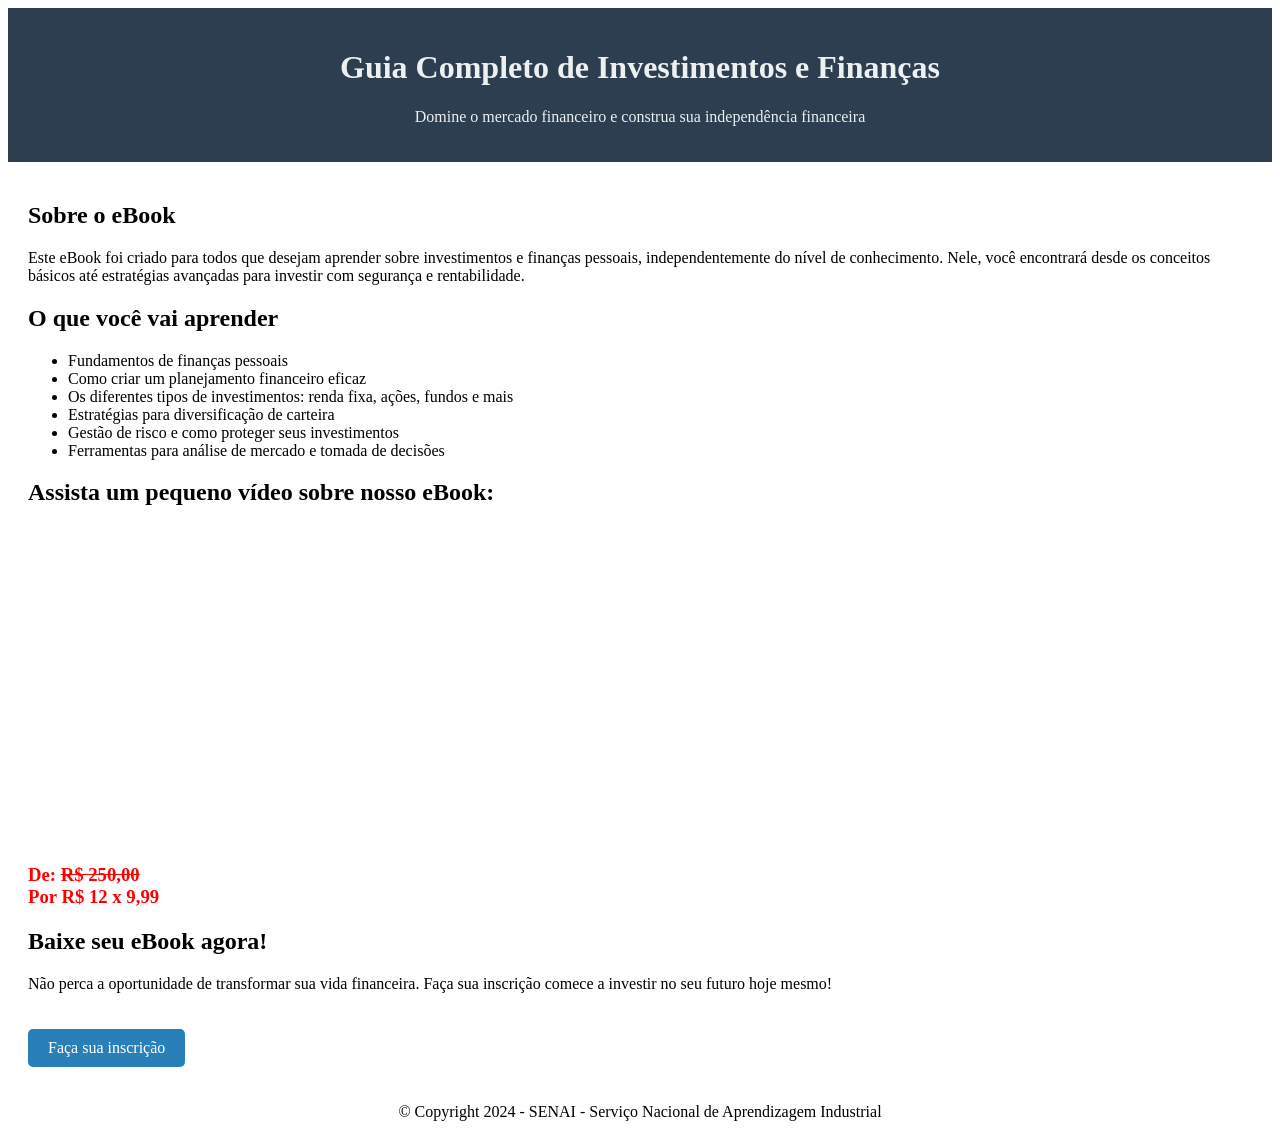
<file: index.html>
<!DOCTYPE html>
<html lang="pt-BR">
<head>
    <meta charset="UTF-8">
    <meta name="viewport" content="width=device-width, initial-scale=1.0">
    <link rel="stylesheet" href="estilo1.css">
    <title>eBook: Guia Completo de Investimentos e Finanças</title>
   
</head>


<body>

<header>
    <h1>Guia Completo de Investimentos e Finanças</h1>
    <p>Domine o mercado financeiro e construa sua independência financeira</p>
</header>

<section>
    <h2>Sobre o eBook</h2>
    <p>Este eBook foi criado para todos que desejam aprender sobre investimentos e finanças pessoais, independentemente do nível de conhecimento. Nele, você encontrará desde os conceitos básicos até estratégias avançadas para investir com segurança e rentabilidade.</p>

    <h2>O que você vai aprender</h2>
    <ul>
        <li>Fundamentos de finanças pessoais</li>
        <li>Como criar um planejamento financeiro eficaz</li>
        <li>Os diferentes tipos de investimentos: renda fixa, ações, fundos e mais</li>
        <li>Estratégias para diversificação de carteira</li>
        <li>Gestão de risco e como proteger seus investimentos</li>
        <li>Ferramentas para análise de mercado e tomada de decisões</li>
    </ul>

    <h2>Assista um pequeno vídeo sobre nosso eBook:</h2>
    <iframe width="560" height="315" src="https://www.youtube.com/embed/8lDfrhYkrXM?si=BMjKfsUV0YBuo0Mi" title="YouTube video player" frameborder="0" allow="accelerometer; autoplay; clipboard-write; encrypted-media; gyroscope; picture-in-picture; web-share" referrerpolicy="strict-origin-when-cross-origin" allowfullscreen></iframe>

    <h3 style="color: red;">De: <s> R$ 250,00</s> <br> Por R$ 12 x 9,99</h3>

    <h2>Baixe seu eBook agora!</h2>
    <p>Não perca a oportunidade de transformar sua vida financeira. Faça sua inscrição comece a investir no seu futuro hoje mesmo!</p>

    <a href="ebook pg 2.html">Faça sua inscrição</a>

</section>

<footer>
   <center> <p>&copy; Copyright  2024 - SENAI - Serviço Nacional de Aprendizagem Industrial </p></center>
   
</footer>
<div vw class="enabled">
    <div vw-access-button class="active"></div>
    <div vw-plugin-wrapper>
      <div class="vw-plugin-top-wrapper"></div>
    </div>
  </div>
  <script src="https://vlibras.gov.br/app/vlibras-plugin.js"></script>
  <script>
    new window.VLibras.Widget('https://vlibras.gov.br/app');
  </script>
</body>
</html>
</file>
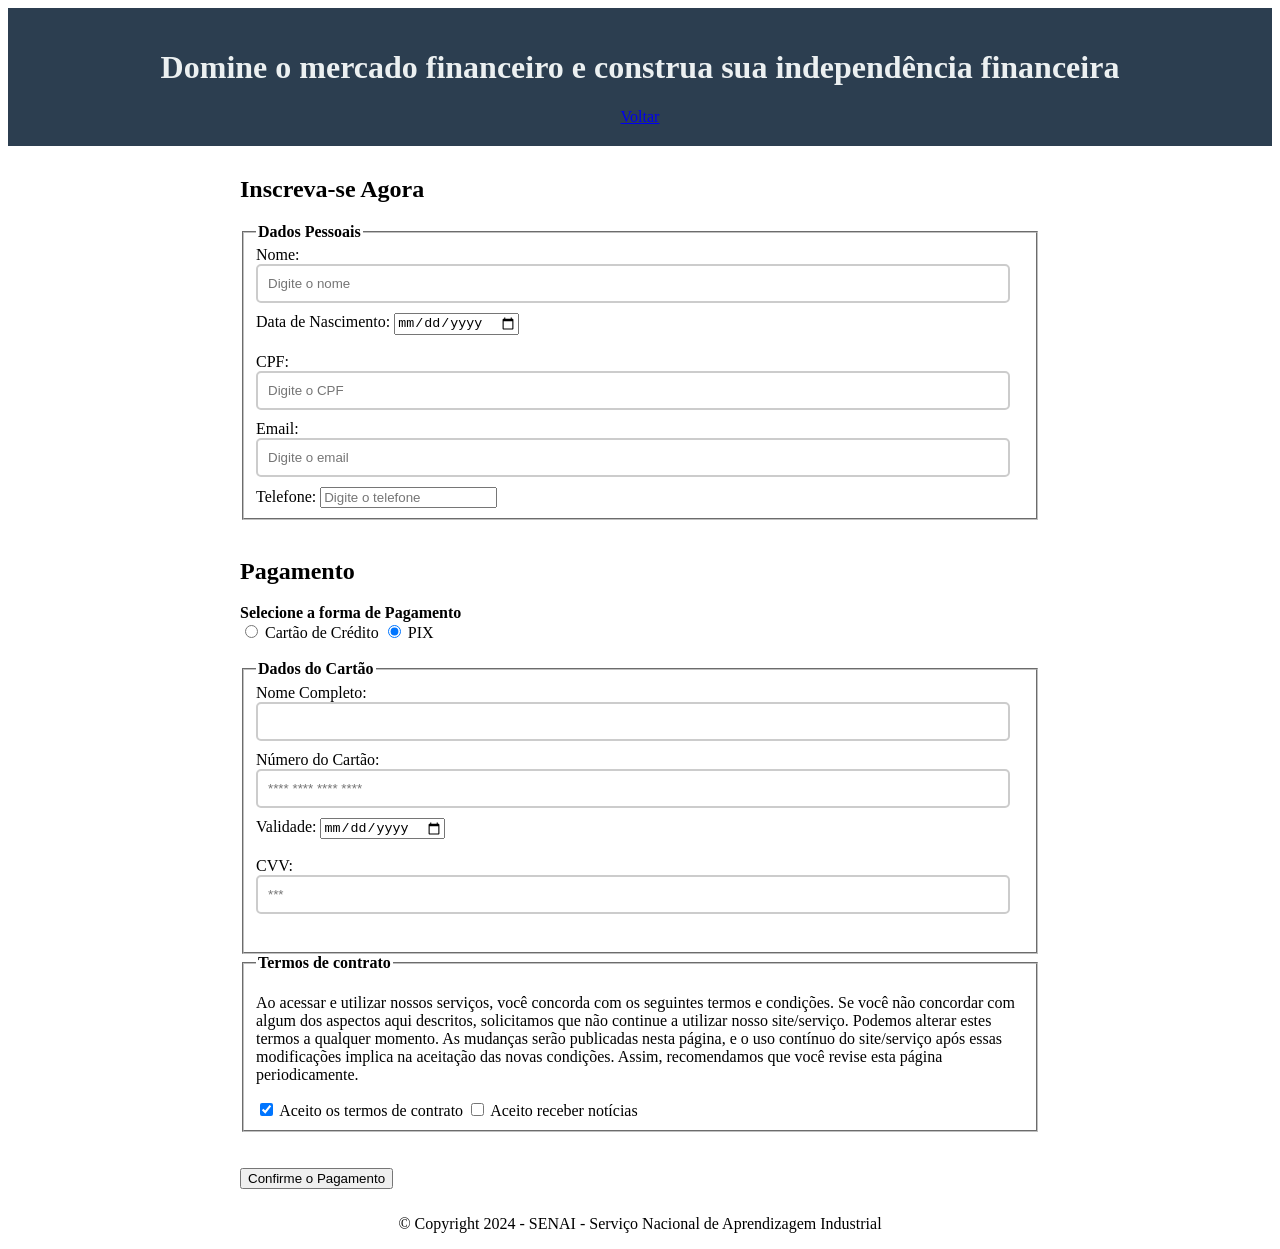
<file: ebook pg 2.html>
<!DOCTYPE html>
<html lang="pt-BR">
<head>
    <meta name="description" content="Ao escrever uma meta tag, use entre 140 e 160 caracteres para que o Google possa exibir toda a sua mensagem. Não se esqueça de incluir sua palavra-chave!">
    <meta charset="UTF-8">
      <title> Inscrição: Domine o mercado financeiro e construa sua independência financeira</title>
</head>
<link rel="stylesheet" href="estilo2.css">
    <header>
        <h1>Domine o mercado financeiro e construa sua independência financeira</h1>
        <nav>
            <a href="index.html">Voltar</a> 
        </nav>
    </header>
    <section>
        <h2>Inscreva-se Agora</h2>
        <form action="pagamento.html" method="get">
            <fieldset>
                <legend><strong>Dados Pessoais</strong></legend>
                <label for="checkbox-nome"> Nome: </label>
                <input type="text" name="nome" placeholder="Digite o nome" required/>
                <br>
                <label for="checkbox-dt_nasc"> Data de Nascimento: </label>
                <input type="date" name="dt_nasc" required/>
                <BR>
                <br>
                <label for="checkbox-CPF"> CPF: </label>
                <input type="text" name="checkbox-CPF" placeholder="Digite o CPF" maxlength="11" required/>
                <br>
                <label for="checkbox-email"> Email: </label>
                <input type="email" name="email" placeholder="Digite o email" required/>
                <br>
                <label for="checkbox-telefone"> Telefone: </label>
                <input type="tel" name="telefone" placeholder="Digite o telefone" maxlength="11" required/>
            </fieldset>
            <br>
            <h2>Pagamento</h2>
           <strong>Selecione a forma de Pagamento</strong>
           <br>
            <input type="radio" name="resposta" id="animal-sim" value="Cartão de Crédito" checked>
            <label for="animal-sim">Cartão de Crédito</label>  
            <input type="radio" name="resposta" id="animal-sim" value="PIX" checked required>
            <label for="animal-sim">PIX </label>
            <br>
            <br>
        <form action="confirmacao.html" method="post">
        <fieldset>
            <legend><strong>Dados do Cartão</strong></legend>
            <label for="nome">Nome Completo:</label>
            <input type="text" id="nome" name="nome" required>
            <br>
            <label for="cartao">Número do Cartão:</label>
            <input type="text" id="cartao" name="cartao" placeholder="**** **** **** ****" maxlength="12"  required>
            <br>
            <label for="validade">Validade:</label>
            <input type="date" id="validade" name="validade" placeholder="mm/aa"required>
            <br>
            <br>
            <label for="cvv">CVV:</label>
            <input type="text" id="cvv" name="cvv" placeholder="***"  maxlength="3" required>
            <br>
            <br>
        </fieldset>
        <fieldset>
            <legend><strong>Termos de contrato</strong></legend>
            <p>Ao acessar e utilizar nossos serviços, você concorda com os seguintes termos e condições. Se você
                não concordar com algum dos aspectos aqui descritos, solicitamos que não continue a utilizar
                nosso site/serviço.
    
                Podemos alterar estes termos a qualquer momento. As mudanças serão publicadas nesta página, e o
                uso contínuo do site/serviço após essas modificações implica na aceitação das novas condições.
                Assim, recomendamos que você revise esta página periodicamente.</p>
                <input type="checkbox" id="checkbox-futebol" name="esportes[]" value="TT" checked required />
    
                <label for="checkbox-futebol">Aceito os termos de contrato</label>
    
                <input type="checkbox" id="checkbox-futebol" name="esportes[]" value="TT" />
    
                <label for="checkbox-futebol">Aceito receber notícias</label>
              </fieldset>
              <br>
        <br>
        
            <button>Confirme o Pagamento</button></a>

    </section>
    <footer>
        <center> <p>&copy; Copyright  2024 - SENAI - Serviço Nacional de Aprendizagem Industrial </p></center>
    </footer>
    <div vw class="enabled">
        <div vw-access-button class="active"></div>
        <div vw-plugin-wrapper>
          <div class="vw-plugin-top-wrapper"></div>
        </div>
      </div>
      <script src="https://vlibras.gov.br/app/vlibras-plugin.js"></script>
      <script>
        new window.VLibras.Widget('https://vlibras.gov.br/app');
      </script>
      </section>
      <a href="ebook pg3.html">
</body>
</html>
</file>
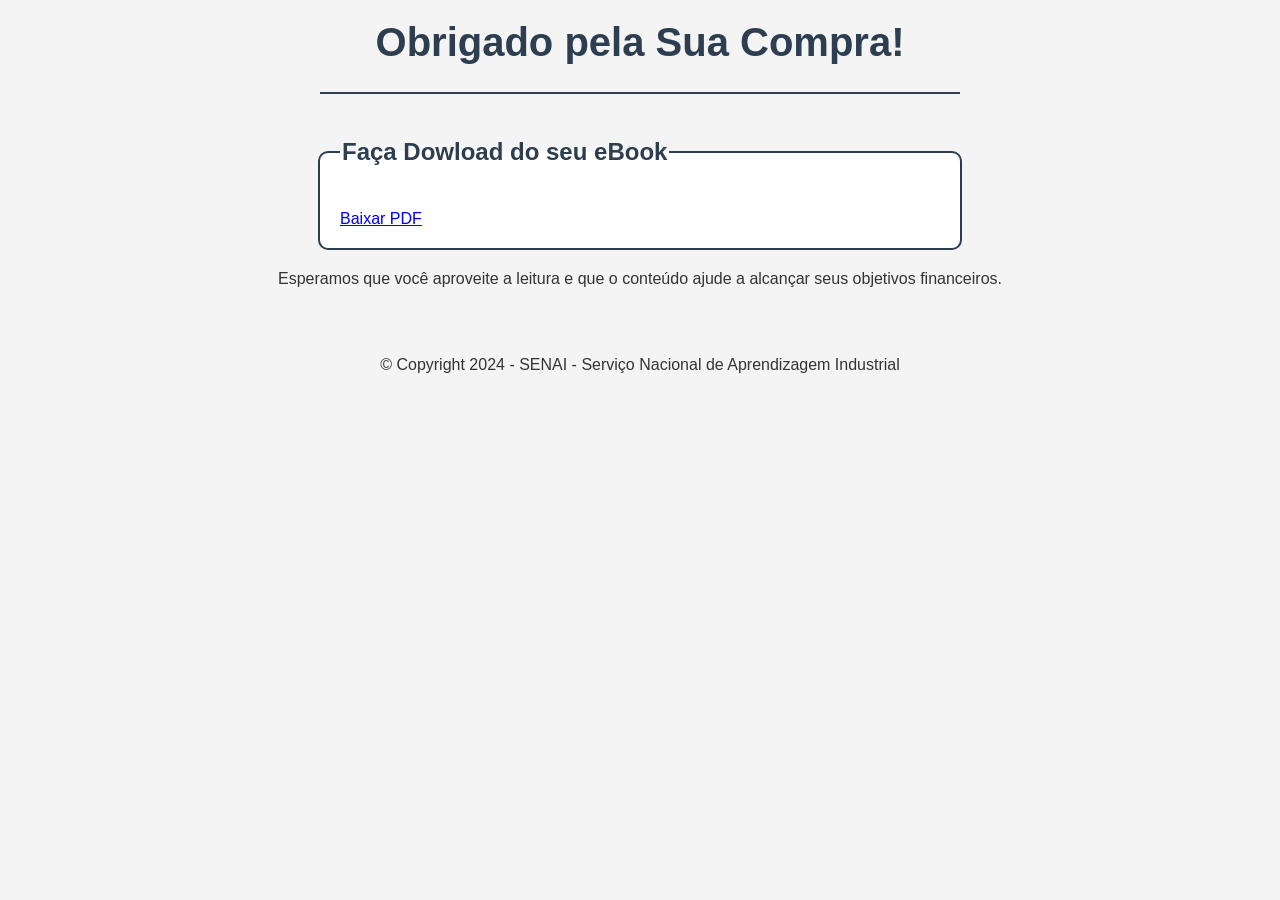
<file: ebook pg3.html>
<!DOCTYPE html>
<html lang="pt-BR">
<head>
    <meta charset="UTF-8">
    <meta name="viewport" content="width=device-width, initial-scale=1.0">
    <title>Agradecimento pela Compra</title>
           
    <link rel="stylesheet" href="estilo3.css">
<body>

<div class="container">
    <h1>Obrigado pela Sua Compra!</h1>
    <hr>
    <fieldset>
      <legend><strong><p>Faça Dowload do seu eBook</p></strong></legend> 
    <a href="ebook finanças.pdf" download="nome-do-arquivo.pdf">Baixar PDF</a>   
  </strong></fieldset> 
    <p>Esperamos que você aproveite a leitura e que o conteúdo ajude a alcançar seus objetivos financeiros.</p>
    <div vw class="enabled">
        <div vw-access-button class="active"></div>
        <div vw-plugin-wrapper>
          <div class="vw-plugin-top-wrapper"></div>
        </div>
      </div>
      <br>
      <br>
      <footer>
        <center> <p>&copy; Copyright  2024 - SENAI - Serviço Nacional de Aprendizagem Industrial </p></center>
    </footer>
      <script src="https://vlibras.gov.br/app/vlibras-plugin.js"></script>
      <script>
        new window.VLibras.Widget('https://vlibras.gov.br/app');
      </script>
</body>
</html>
</file>
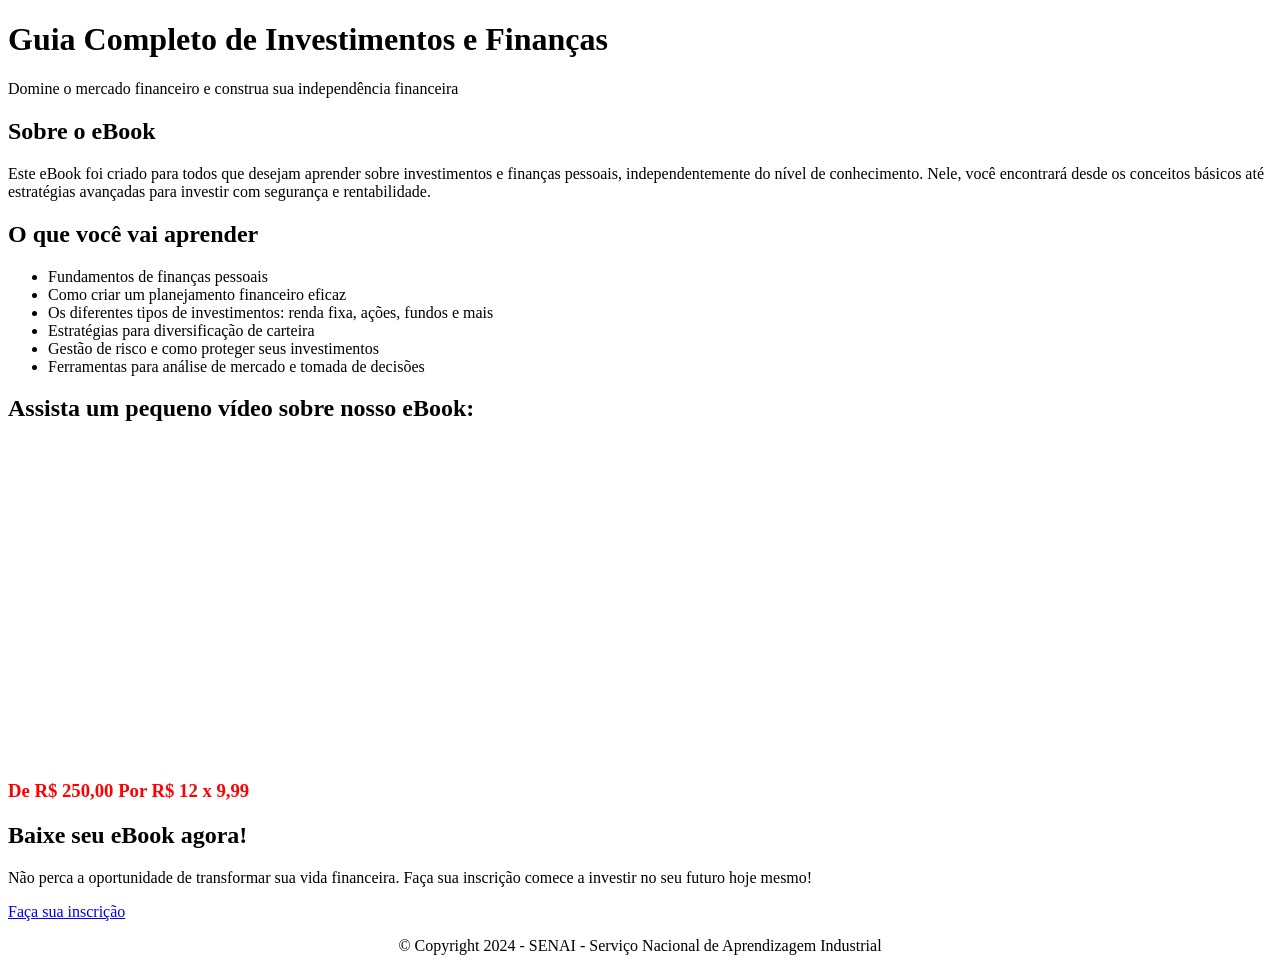
<file: inicio.html>
<!DOCTYPE html>
<html lang="pt-BR">
<head>
    <meta charset="UTF-8">
    <meta name="viewport" content="width=device-width, initial-scale=1.0">
    <title>eBook: Guia Completo de Investimentos e Finanças</title>

<body>

<header>
    <h1>Guia Completo de Investimentos e Finanças</h1>
    <p>Domine o mercado financeiro e construa sua independência financeira</p>
</header>

<section>
    <h2>Sobre o eBook</h2>
    <p>Este eBook foi criado para todos que desejam aprender sobre investimentos e finanças pessoais, independentemente do nível de conhecimento. Nele, você encontrará desde os conceitos básicos até estratégias avançadas para investir com segurança e rentabilidade.</p>

    <h2>O que você vai aprender</h2>
    <ul>
        <li>Fundamentos de finanças pessoais</li>
        <li>Como criar um planejamento financeiro eficaz</li>
        <li>Os diferentes tipos de investimentos: renda fixa, ações, fundos e mais</li>
        <li>Estratégias para diversificação de carteira</li>
        <li>Gestão de risco e como proteger seus investimentos</li>
        <li>Ferramentas para análise de mercado e tomada de decisões</li>
    </ul>

    <h2>Assista um pequeno vídeo sobre nosso eBook:</h2>
    <iframe width="560" height="315" src="https://www.youtube.com/embed/8lDfrhYkrXM?si=BMjKfsUV0YBuo0Mi" title="YouTube video player" frameborder="0" allow="accelerometer; autoplay; clipboard-write; encrypted-media; gyroscope; picture-in-picture; web-share" referrerpolicy="strict-origin-when-cross-origin" allowfullscreen></iframe>


    <h3 style="color: red;">De R$ 250,00 Por R$ 12 x 9,99</h2>

    <h2>Baixe seu eBook agora!</h2>
    <p>Não perca a oportunidade de transformar sua vida financeira. Faça sua inscrição comece a investir no seu futuro hoje mesmo!</p>
    <a href="#" class="cta-button">Faça sua inscrição</a>
</section>

<footer>
   <center> <p>&copy; Copyright  2024 - SENAI - Serviço Nacional de Aprendizagem Industrial </p></center>
   
</footer>

</body>
</html>
</file>
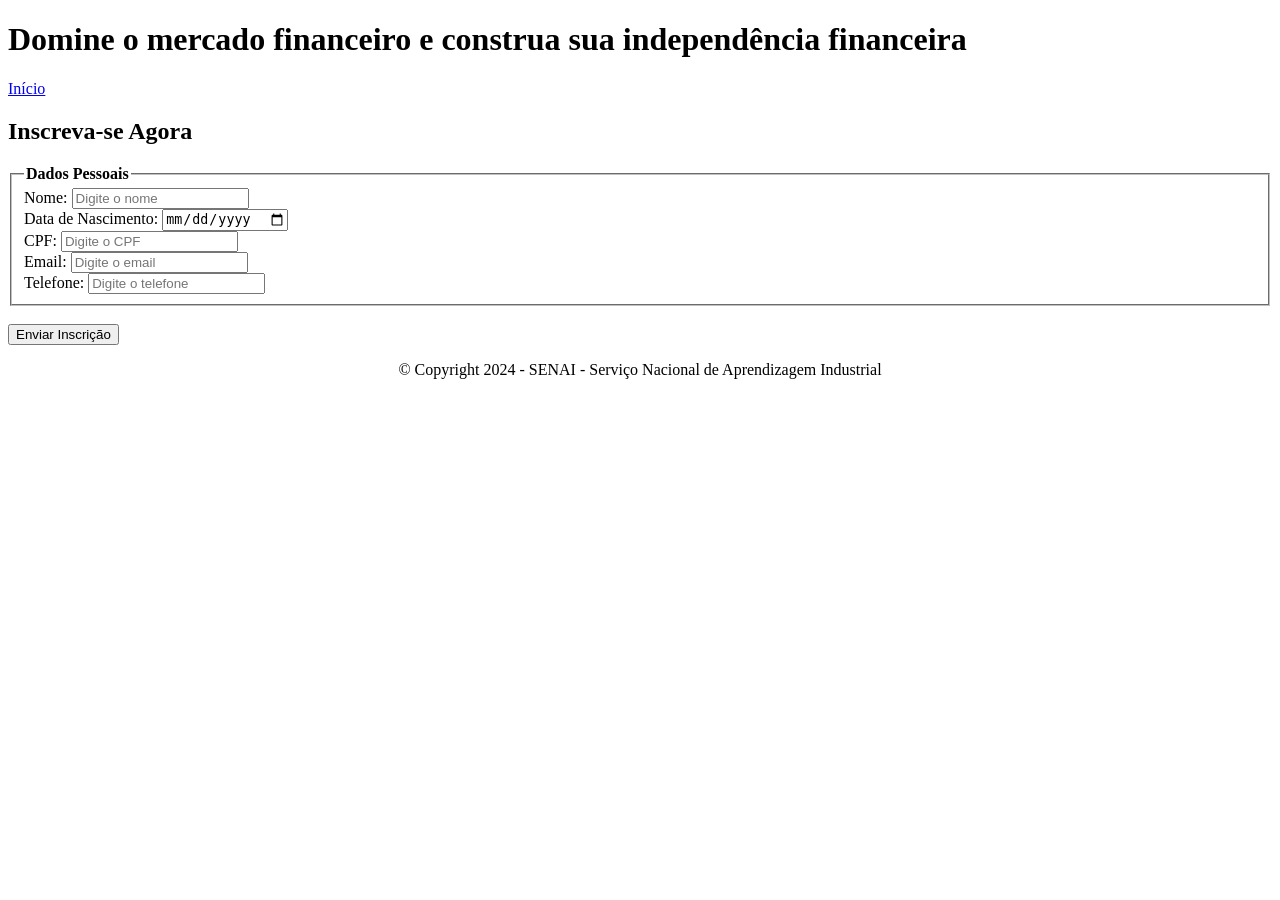
<file: inscrição.html>
<!DOCTYPE html>
<html lang="pt-BR">
<head>
    <meta charset="UTF-8">
    <meta name="viewport" content="width=device-width, initial-scale=1.0">
    <title> Inscrição: Domine o mercado financeiro e construa sua independência financeira</title>
    
</head>
<body>
    <header>
        <h1>Domine o mercado financeiro e construa sua independência financeira</h1>
        <nav>
            <a href="ebook.html">Início</a>
        </nav>
    </header>
    <section>
        <h2>Inscreva-se Agora</h2>
        <form action="pagamento.html" method="get">
            <fieldset>
                <legend><strong>Dados Pessoais</strong></legend>
                <label for="checkbox-nome"> Nome: </label>
                <input type="text" name="nome" placeholder="Digite o nome" required/>
                <br>
                <label for="checkbox-dt_nasc"> Data de Nascimento: </label>
                <input type="date" name="dt_nasc" required/>
                <br>
                <label for="checkbox-CPF"> CPF: </label>
                <input type="number" name="checkbox-CPF" placeholder="Digite o CPF" required/>
                <br>
                <label for="checkbox-email"> Email: </label>
                <input type="email" name="email" placeholder="Digite o email" required/>
                <br>
                <label for="checkbox-telefone"> Telefone: </label>
                <input type="tel" name="telefone" placeholder="Digite o telefone" required/>
            </fieldset>
            <br>
            <button type="submit">Enviar Inscrição</button>
    </section>
    <footer>
        <center> <p>&copy; Copyright  2024 - SENAI - Serviço Nacional de Aprendizagem Industrial </p></center>
    </footer>
</body>
</html>
</file>
<file: estilo1.css>
<style>
body {
    font-family: Arial, sans-serif;
    background-color: #f0f4f8;
    color: #333;
    margin: 0;
    padding: 0;
}
header {
    background-color: #2c3e50;
    color: #ecf0f1;
    padding: 20px;
    text-align: center;
}
section {
    padding: 20px;
}
a {
    display: inline-block;
    margin-top: 20px;
    padding: 10px 20px;
    background-color: #2980b9;
    color: #fff;
    text-decoration: none;
    border-radius: 5px;
}
a:hover {
    background-color: #3498db;

}

.direita{
    text-align: left;
}
</style>
</file>
<file: estilo2.css>
<style>
    body {
        font-family: Arial, sans-serif;
        background-color: #f0f4f8;
        color: #333;
        margin: 0;
        padding: 0;
        
    }
    header {
        background-color: #2c3e50;
        color: #ecf0f1;
        padding: 20px;
        text-align: center;
    }
    section {
        padding: 10px;
        max-width: 800px;
        margin: auto;
    }
   

    input[type="text"], input[type="email"], input[type="number"], input[type="submit"] {
        width: 95%;
        padding: 10px;
        margin-bottom: 10px;
        border-radius: 5px;
        border: 2px solid #ccc;
    }
    input[type="submit"] {
        background-color: #2980b9;
        color: #fff;
        cursor: pointer;
        border: none;
    }
    input[type="submit"]:hover {
        background-color: #3498db;
    }
</style>
</file>
<file: estilo3.css>
body {
    font-family: Arial, sans-serif;
    background-color: #f4f4f4;
    margin: 0;
    padding: 0;
    color: #333;
}
h1 {
    text-align: center;
    color: #2c3e50;
    margin-top: 20px;
    font-size: 2.5em;
}
hr {
    border: 0;
    border-top: 2px solid #2c3e50;
    width: 50%;
    margin: 20px auto;
}
fieldset {
    border: 2px solid #2c3e50;
    border-radius: 10px;
    padding: 20px;
    margin: 20px auto;
    width: 80%;
    max-width: 600px;
    background-color: #fff;
}

p {
    text-align: center;

}

legend {
    font-size: 1.5em;
    color: #2c3e50;
}
button {
    background-color: #2c3e50;
    color: #fff;
    border: none;
    padding: 10px 20px;
    text-align: center;
    text-decoration: none;
    display: inline-block;
    font-size: 1em;
    margin: 10px 0;
    border-radius: 5px;
}
button:hover {
    background-color: #2c3e50;
}
</file>
